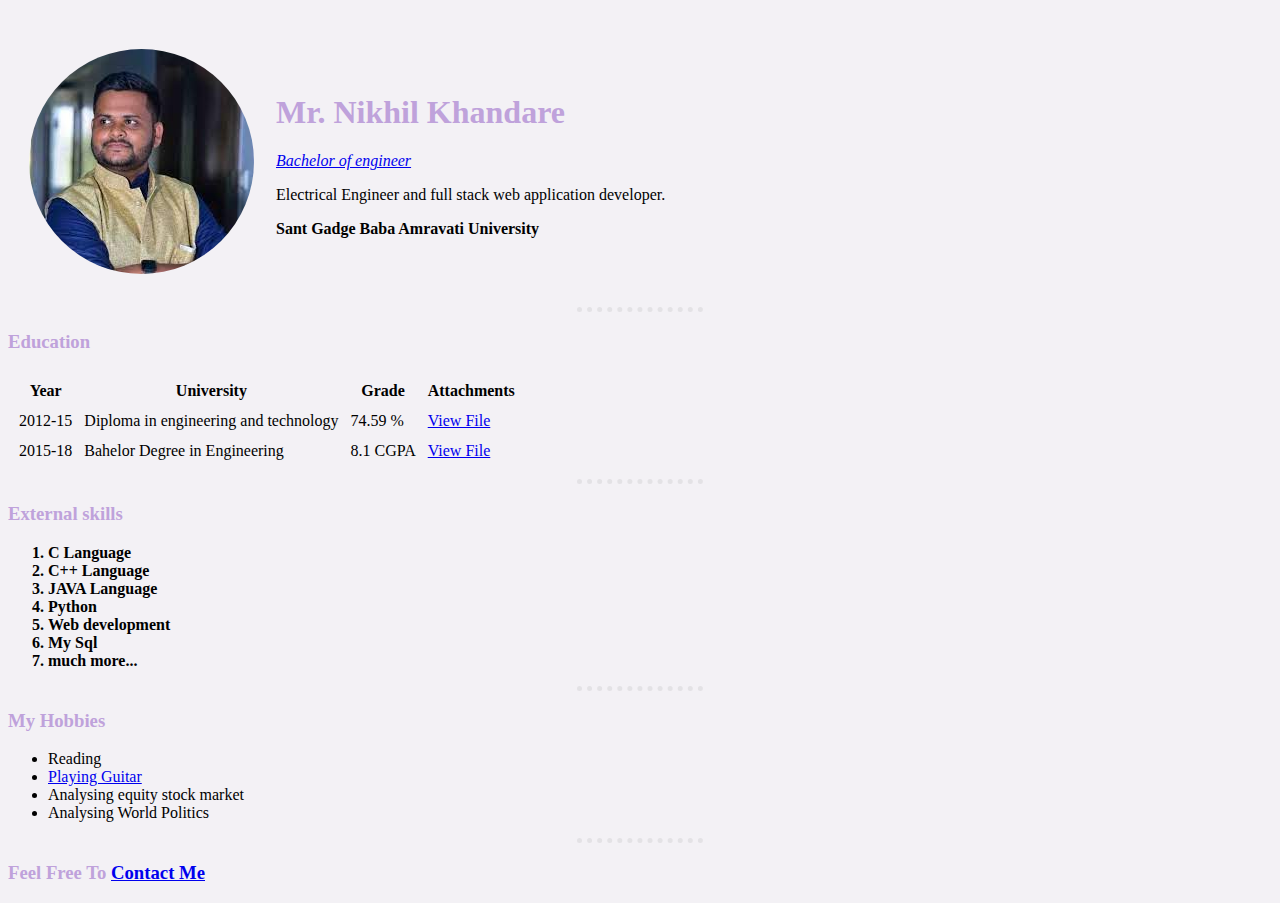
<file: index.html>
<!DOCTYPE html>
<html lang="en">
<head>
    <meta charset="UTF-8">
    <meta http-equiv="X-UA-Compatible" content="IE=edge">
    <meta name="viewport" content="width=device-width, initial-scale=1.0">
    <title>About me</title>
    <link rel="stylesheet" href="Styles.css">
</head>
<body>
    <div class="scroll-left">
        <p>This Website has been made for trial purpose. Sorry for inconvenience.... </p>
        </div>
    <table cellspacing="20">
        <tr>
            <td><img src="[data-uri]" alt="Profile picture of nikhil"></td>
            <td>
                <h1>Mr. Nikhil Khandare</h1>
    <a href="https://en.wikipedia.org/wiki/Bachelor_of_Engineering#:~:text=A%20Bachelor%20of%20Engineering%20(abbreviated,engineering%20at%20an%20accredited%20university." target="blank"><em> Bachelor of engineer</em></a>
    <p>Electrical Engineer and full stack web application developer.</p>
    <p style="text-decoration: none;"><a href="https://www.sgbau.ac.in/" target="blank" style="text-decoration: none; color: black;"><strong>Sant Gadge Baba Amravati University</strong> </a></p>
            </td>
        </tr>
    </table>
    <hr>
    <h3>Education</h3>
    <table cellspacing="10">
    
        <tr>
            <th>Year</th>
            <th>University</th>
            <th>Grade</th>
            <th>Attachments</th>
        </tr>
        <tr><td>2012-15</td>
        <td>Diploma in engineering and technology</td>
        <td>74.59 %</td>
        <td><a href="#">View File</a></td></tr>
        <tr><td>2015-18</td>
        <td>Bahelor Degree in Engineering</td>
        <td>8.1 CGPA</td>
        <td><a href="#">View File</a></td></tr>
        
        
    </table>
    <hr>
    <h3> External skills</h3>
    <ol style="font-weight: bold;">
        <li>C Language</li>
        <li>C++ Language</li>
        <li>JAVA Language</li>
        <li>Python</li>
        <li>Web development</li>
        <li>My Sql</li>
        <li>much more...</li>
    </ol>
    <hr>
    <h3>My Hobbies</h3>
    <ul>
        <li><a href="https://en.wikipedia.org/wiki/Reading" target="blank" style="text-decoration: none; color: black;"> Reading</a></li>
        <li><a href="https://en.wikipedia.org/wiki/Guitar" target="blank"> Playing Guitar</a></li>
        <li>Analysing equity stock market</li>
        <li>Analysing World Politics</li>
    </ul>
    <hr>
    <h3>Feel Free To <a href="Contact-me.html">Contact Me</a></h3>
</body>
</html>
</file>
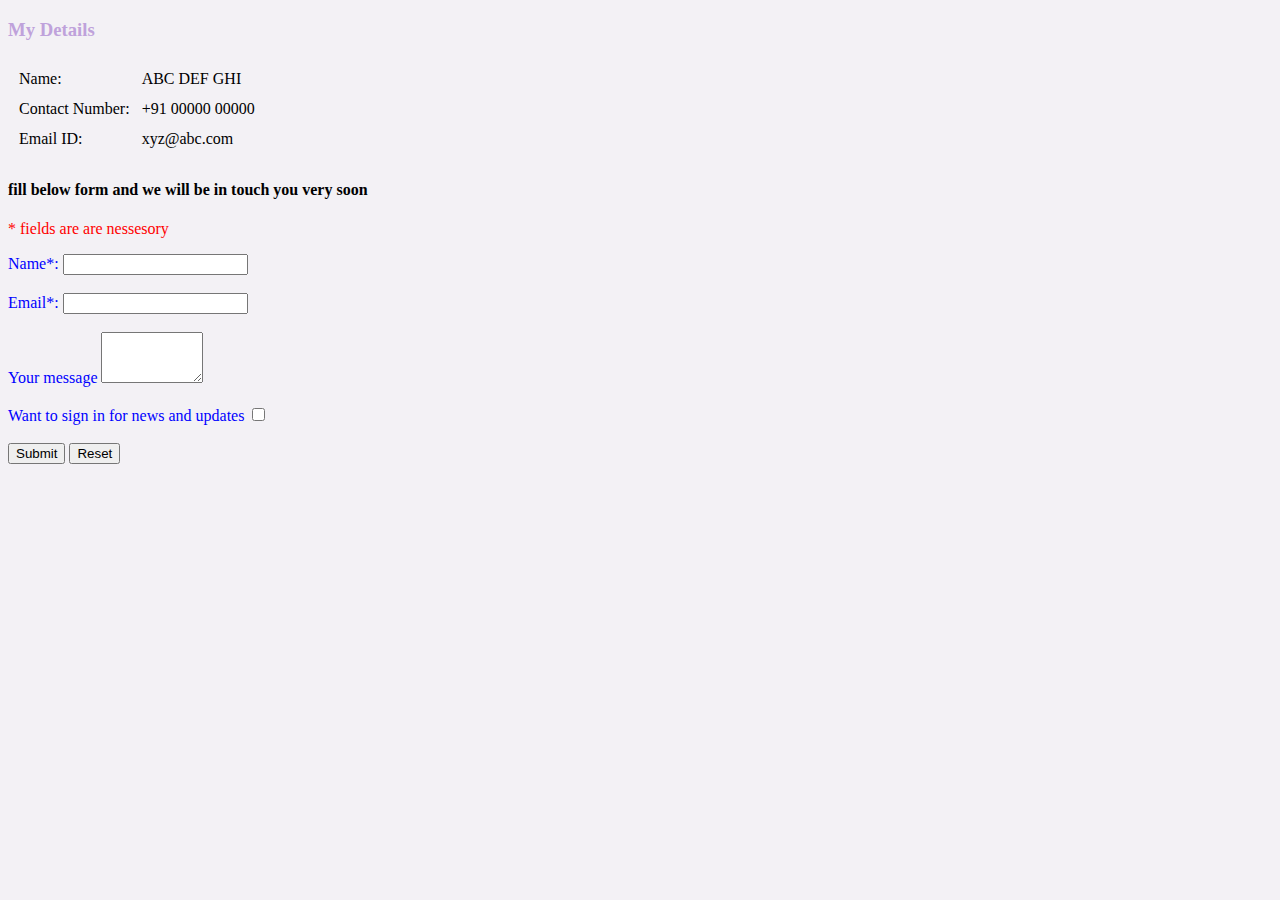
<file: Contact-me.html>
<!DOCTYPE html>
<html lang="en">
<head>
    <link rel="stylesheet" href="Styles.css">
    <meta charset="UTF-8">
    <meta http-equiv="X-UA-Compatible" content="IE=edge">
    <meta name="viewport" content="width=device-width, initial-scale=1.0">
    <title>Contact Me</title>
</head>
<body>
    <h3>My Details</h3>
    <table cellspacing="10">
        <tr>
            <td>Name:</td>
            <td> ABC DEF GHI</td>
        </tr>
        <tr>
            <td>Contact Number:</td>
            <td>+91 00000 00000</td>
        </tr>
        <tr>
            <td>Email ID:</td>
            <td>xyz@abc.com</td>
        </tr>
    </table>

    <h4>fill below form and we will be in touch you very soon</h4>
    <form action="mailto:nikhil551.nk@gamil.com" method="POST" style="color: blue;">
        <p style="color: red;">* fields are are nessesory</p>
        <label for="Name" >Name*:</label>
        <input type="text" name="hi" value=""><br><br>
        <label for="email">Email*: </label>
        <input type="email"><br><br>
        <label for="Your message" style="text-align: center; border-top: 0px;">Your message</label>
        <textarea name="Your message" id="" cols="10" rows="3"></textarea><br><br>
        <label for="">Want to sign in for news and updates</label>
        <input type="checkbox"><br><br>
        <input type="submit">
        <input type="reset">
    </form>
</body>
</html>
</file>
<file: Styles.css>
body{
    background-color: #F3F1F5;
}
hr{
    width: 10%;
    color: black;
    border-style: none;
    border-top-style: dotted;
    border-color: rgba(128, 128, 128, 0.137);
    border-width: 5px;

}
h1,h3{
    color: #BFA2DB;
}
h1:hover{
    color:#7F7C82;
}
img{
    border-radius: 100%;
}
img:hover{
    filter: blur(3px);
}
.scroll-left{
    border-top: 0mm;
    height: 20px;
    overflow: hidden;
    position: relative;
     color: red;
}
.scroll-left p{
    position: absolute;
     width: 100%;
     height: 100%;
     margin: 0;
     line-height: 20px;
     text-align: center;
     /* Starting position */
     transform:translateX(100%);
     /* Apply animation to this element */
     animation: scroll-left 10s linear infinite;
     
}
@keyframes scroll-left {
    0%   {
        transform: translateX(100%); 		
        }
        100% {
        transform: translateX(-100%); 
        }
    
}
</file>
